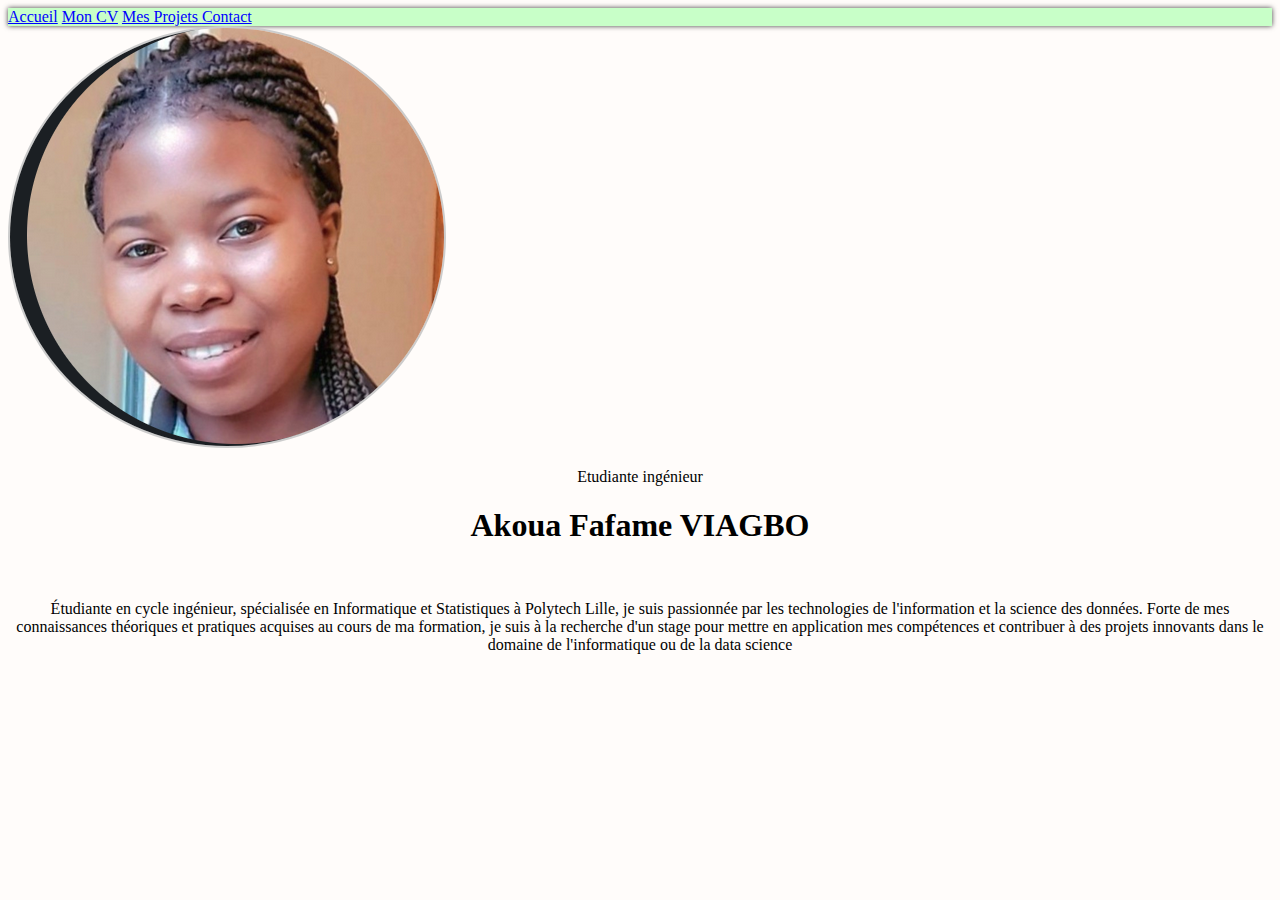
<file: index.html>
<!DOCTYPE html>
<html>
    <head>
        <meta charset="utf8">
        <meta name="viewport" content="width=device-width, initial-scale=1">
        <title>Accueil</title>
        <link href="https://cdn.jsdelivr.net/npm/bootstrap@5.1.3/dist/css/bootstrap.min.css" rel="stylesheet" integrity="sha384-1BmE4kWBq78iYhFldvKuhfTAU6auU8tT94WrHftjDbrCEXSU1oBoqyl2QvZ6jIW3" crossorigin="anonymous">
        <link href="mon_style.css" rel="stylesheet">
        <script src="https://cdn.jsdelivr.net/npm/bootstrap@5.1.3/dist/js/bootstrap.bundle.min.js" integrity="sha384-ka7Sk0Gln4gmtz2MlQnikT1wXgYsOg+OMhuP+IlRH9sENBO0LRn5q+8nbTov4+1p" crossorigin="anonymous"></script>
    </head>

    <body>
        <header>
            <nav class = "navbar navbar-expand">
                <a class = "navbar-brand" href = "index.html">Accueil</a>
                <a class = "navbar-brand" href = "CV.html">Mon CV</a>
                <a class="navbar-brand" href="projet.html">Mes Projets </a>
                <a class="navbar-brand" href="contact.html">Contact</a>
            </nav>
        </header>
        <div class="container">

            <div class="row">
                <div class="col-md-5">
                    <img src="photo.png" alt="photo" class="img-fluid rounded-image">
                    <p> Etudiante ingénieur </p>
                </div>

                <div class="col-md-7">
                    <h1>Akoua Fafame VIAGBO</h1></br>
                    <p>Étudiante en cycle ingénieur, spécialisée en Informatique et Statistiques à Polytech Lille, je suis passionnée par les technologies de l'information et la science des données. Forte de mes connaissances théoriques et pratiques acquises au cours de ma formation, je suis à la recherche d'un stage pour mettre en application mes compétences et contribuer à des projets innovants dans le domaine de l'informatique ou de la data science
                    </p>
                </div>
            </div>
        </div>
    </body>
</html>
</file>
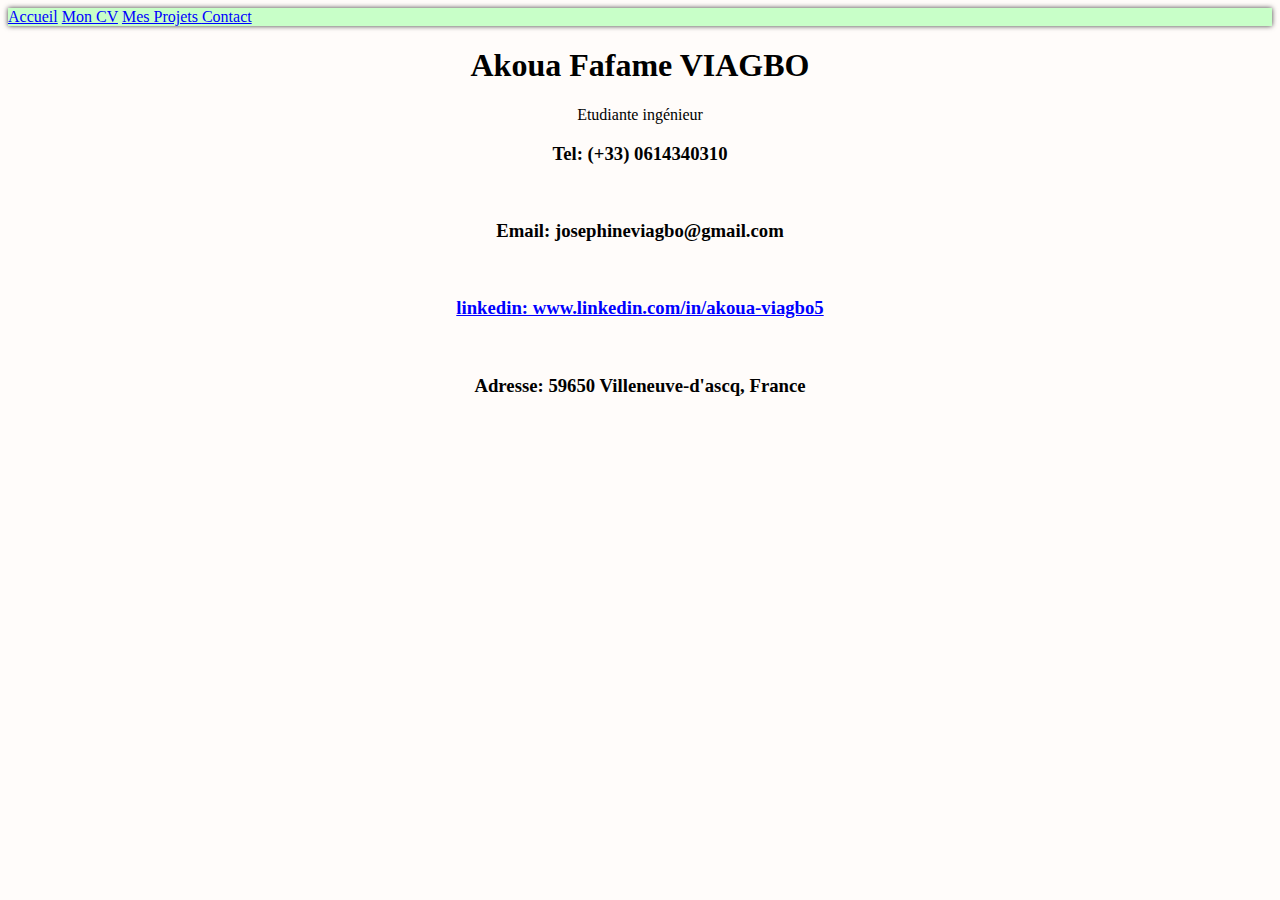
<file: contact.html>
<!DOCTYPE html>
<html lang="fr">
<head>
    <meta charset="UTF-8">
    <meta name="viewport" content="width=device-width, initial-scale=1">
    <title>contact</title>
    <link href="https://cdn.jsdelivr.net/npm/bootstrap@5.1.3/dist/css/bootstrap.min.css" rel="stylesheet" integrity="sha384-1BmE4kWBq78iYhFldvKuhfTAU6auU8tT94WrHftjDbrCEXSU1oBoqyl2QvZ6jIW3" crossorigin="anonymous">
    <script src="https://cdn.jsdelivr.net/npm/bootstrap@5.1.3/dist/js/bootstrap.bundle.min.js" integrity="sha384-ka7Sk0Gln4gmtz2MlQnikT1wXgYsOg+OMhuP+IlRH9sENBO0LRn5q+8nbTov4+1p" crossorigin="anonymous"></script>
    <link href="mon_style.css" rel="stylesheet">
</head>
<body>
    <header>
        <nav class="navbar navbar-expand-lg">
            <a class="navbar-brand" href="index.html">Accueil</a>
            <a class="navbar-brand" href="CV.html">Mon CV</a>
            <a class="navbar-brand" href="projet.html">Mes Projets </a>
            <a class="navbar-brand" href="contact.html">Contact</a>
        </nav>
    </header>
    <main>
        <h1>Akoua Fafame VIAGBO</h1>
        <p>Etudiante ingénieur</p>

        <div class="cv-container">
            <h3> Tel: (+33) 0614340310</h3><br>
            <h3> Email: josephineviagbo@gmail.com</h3><br>
            <a href = "https://www.linkedin.com/in/akoua-viagbo5/" target = "blanket" ><h3>linkedin: www.linkedin.com/in/akoua-viagbo5</h3></a><br>
            <h3> Adresse: 59650 Villeneuve-d'ascq, France </h3>

        </div>

    </main>
</body>
</html>
</file>
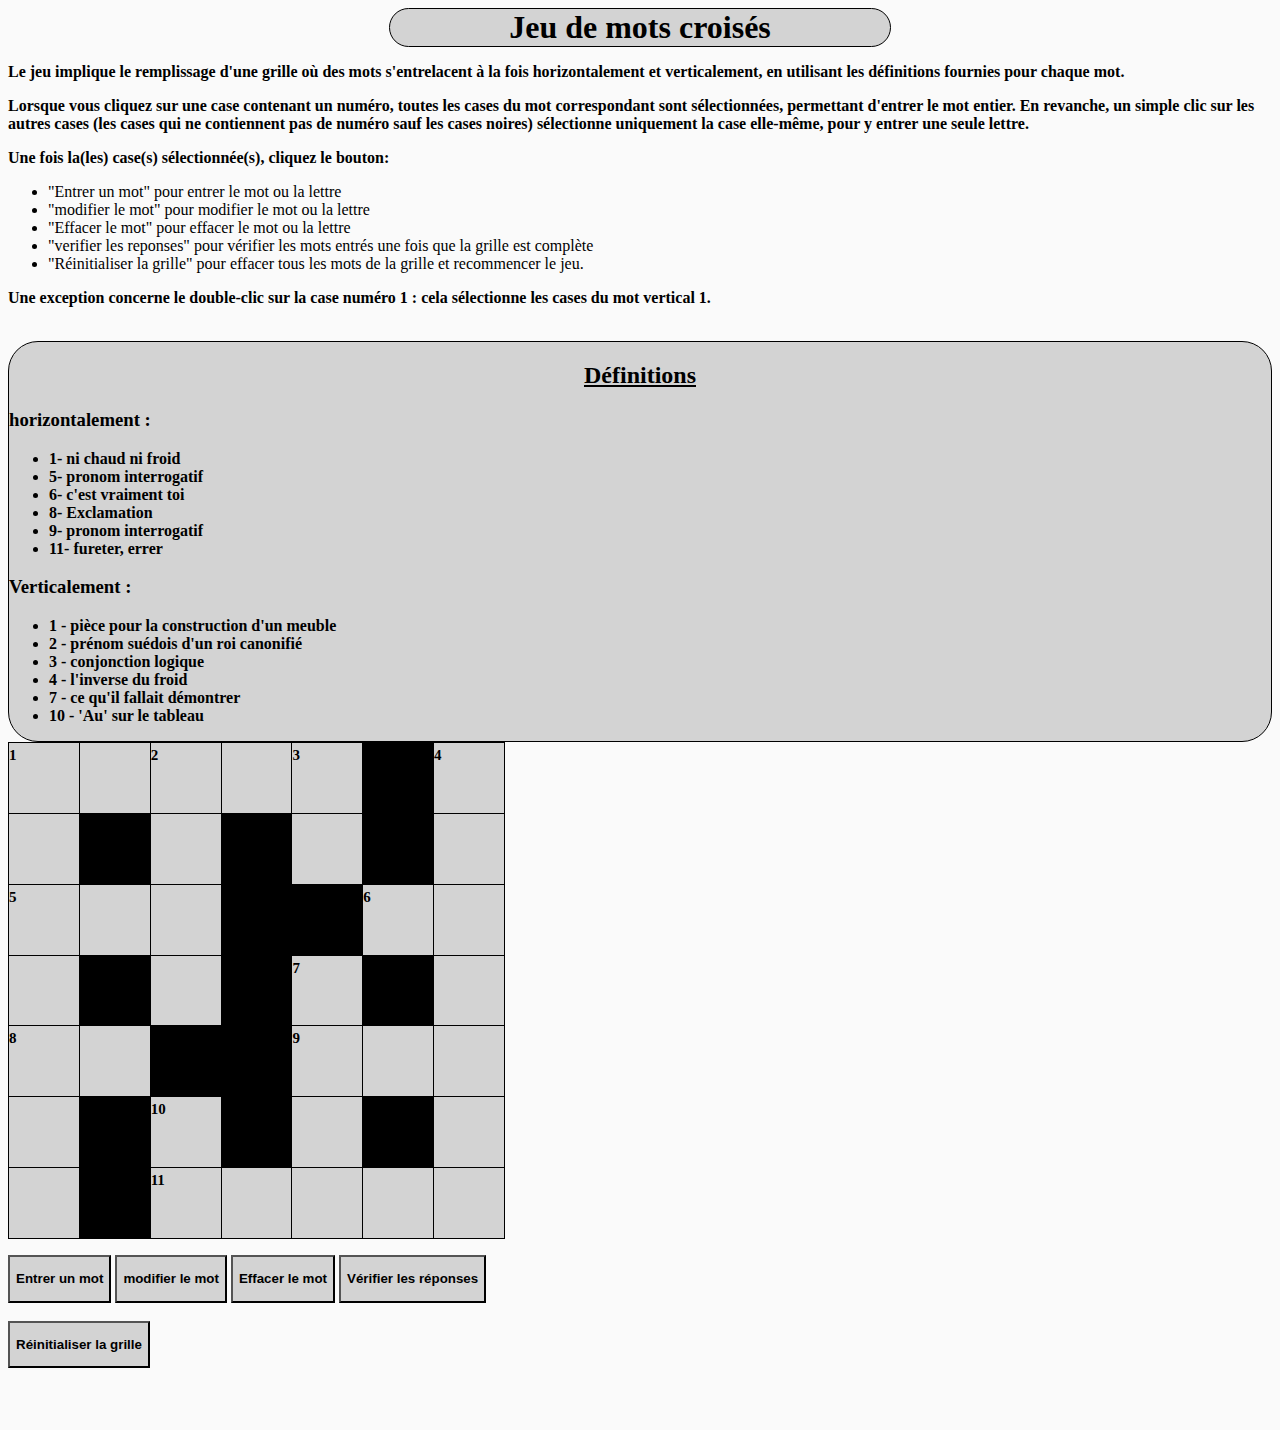
<file: index2.html>
<!DOCTYPE html>
<html>

    <head>
        <meta charset="utf8">
        <meta name="viewport" content="width=device-width, initial-scale=1">
        <title>Jeu</title>
        <link href="https://cdn.jsdelivr.net/npm/bootstrap@5.1.3/dist/css/bootstrap.min.css" rel="stylesheet" integrity="sha384-1BmE4kWBq78iYhFldvKuhfTAU6auU8tT94WrHftjDbrCEXSU1oBoqyl2QvZ6jIW3" crossorigin="anonymous">
        <link href="style.css" rel="stylesheet">
        <script src="https://cdn.jsdelivr.net/npm/bootstrap@5.1.3/dist/js/bootstrap.bundle.min.js" integrity="sha384-ka7Sk0Gln4gmtz2MlQnikT1wXgYsOg+OMhuP+IlRH9sENBO0LRn5q+8nbTov4+1p" crossorigin="anonymous"></script>
    </head>

    <body>

        <div class="container">

            <main>

                <div class = "row">
                     <h1 id = "title">Jeu de mots croisés</h1>

                     <p> Le jeu implique le remplissage d'une grille où des mots s'entrelacent à la fois horizontalement et verticalement, en utilisant les définitions fournies pour chaque mot.
                     </p>

                     <p>Lorsque vous cliquez sur une case contenant un numéro, toutes les cases du mot correspondant sont sélectionnées, permettant d'entrer le mot entier. En revanche, un simple clic sur les autres cases (les cases qui ne contiennent pas de numéro sauf les cases noires) sélectionne uniquement la case elle-même, pour y entrer une seule lettre.
                     </p>

                     <p>Une fois la(les) case(s) sélectionnée(s), cliquez le bouton:
                        <ul>
                            <li> "Entrer un mot" pour entrer le mot ou la lettre </li>
                            <li> "modifier le mot" pour modifier le mot ou la lettre </li>
                            <li> "Effacer le mot" pour effacer le mot ou la lettre </li>
                            <li> "verifier les reponses"  pour vérifier les mots entrés une fois que la grille est complète</li>
                            <li> "Réinitialiser la grille" pour effacer tous les mots de la grille et recommencer le jeu. </li>
                        </ul>
                     </p>

                     <p>Une exception concerne le double-clic sur la case numéro 1 : cela sélectionne les cases du mot vertical 1. </p>

                </div><br>

                <!--les définitions-->
                <div class="row">

                    <div class="col-md-6 def">

                        <h2 id = "title_def"> Définitions </h2>

                        <h3>horizontalement : </h3>

                        <ul id ="mot_horizontal">
                            <li>1- ni chaud ni froid </li>
                            <li>5- pronom interrogatif</li>
                            <li>6- c'est vraiment toi </li>
                            <li>8- Exclamation </li>
                            <li>9- pronom interrogatif </li>
                            <li>11- fureter, errer </li>

                        </ul>

                        <h3>Verticalement : </h3>

                        <ul id ="mot_vertical">

                             <li>1 - pièce pour la construction d'un meuble </li>
                             <li>2 - prénom suédois d'un roi canonifié </li>
                             <li>3 - conjonction logique </li>
                             <li>4 - l'inverse du froid </li>
                             <li>7 - ce qu'il fallait démontrer </li>
                             <li>10 - 'Au' sur le tableau </li>

                        </ul>
                    </div>


                    <div class="col-md-6">

                        <div class="grid-container" id = "grille"></div><br>

                        <!-- bouton pour entrer des mots-->

                        <button id="bouton-entrer" ><p>Entrer un mot </p></button>

                        <!--bouton pour modifier des mots-->
                        <button id="bouton-modifier" ><p>modifier le mot </p></button>

                        <!--bouton pour effacer des mots-->
                        <button id="bouton-effacer" ><p>Effacer le mot</p></button>

                        <!-- Bouton pour vérifier les réponses -->
                        <button id="bouton-verifier-reponses" ><p>Vérifier les réponses</p></button><br><br>

                        <!--bouton pour Réinitialiser la grille:  mettre des cases à vide-->
                        <button id="bouton-reInitialiser" ><p>Réinitialiser la grille</p></button>

                    </div>


                </div><br>


            </main>
        </div><br><br>

        <script src = "main.js"></script>

    </body>

</html>
</file>
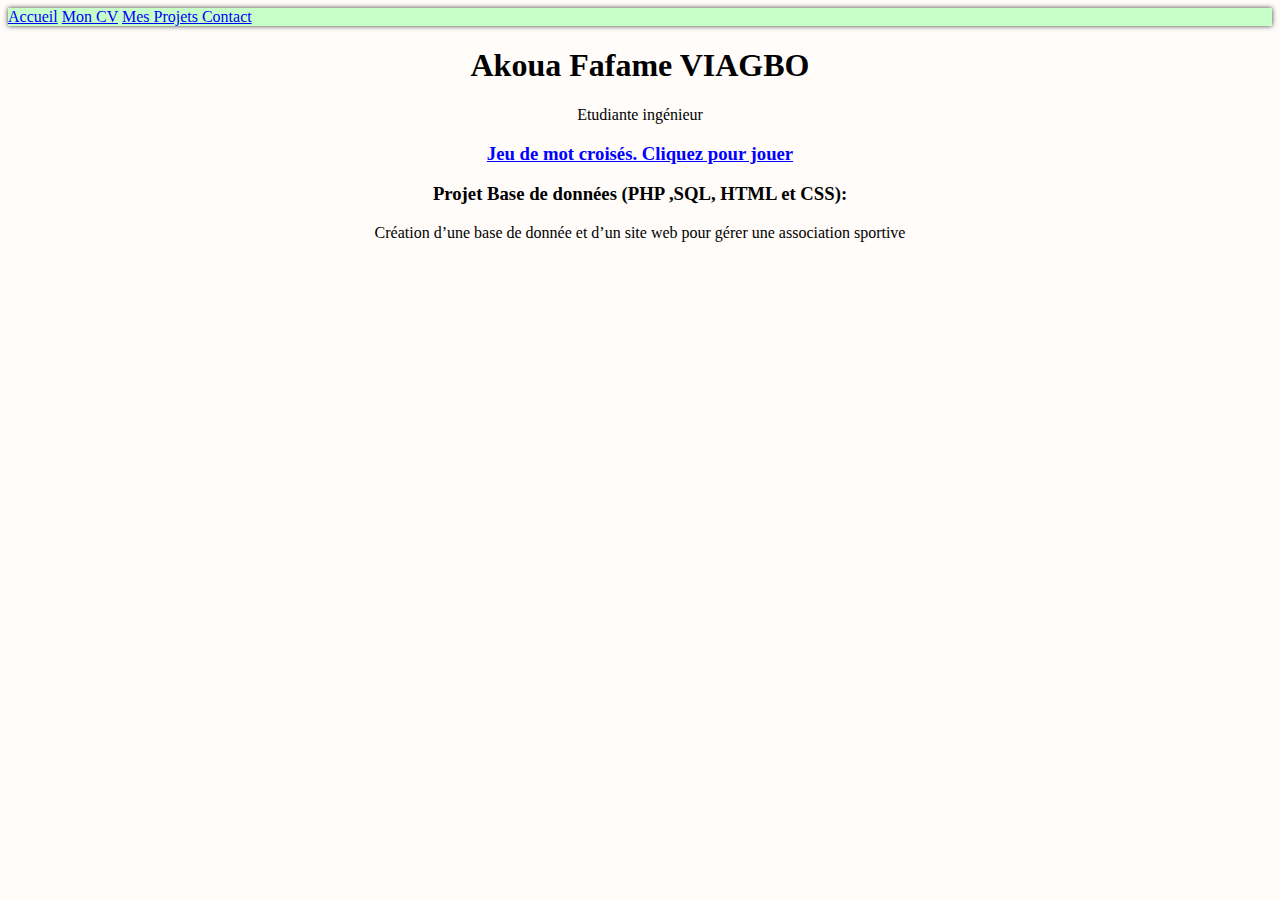
<file: projet.html>
<!DOCTYPE html>
<html lang="fr">
<head>
    <meta charset="UTF-8">
    <meta name="viewport" content="width=device-width, initial-scale=1">
    <title>Mes Projets</title>
    <link href="https://cdn.jsdelivr.net/npm/bootstrap@5.1.3/dist/css/bootstrap.min.css" rel="stylesheet" integrity="sha384-1BmE4kWBq78iYhFldvKuhfTAU6auU8tT94WrHftjDbrCEXSU1oBoqyl2QvZ6jIW3" crossorigin="anonymous">
    <script src="https://cdn.jsdelivr.net/npm/bootstrap@5.1.3/dist/js/bootstrap.bundle.min.js" integrity="sha384-ka7Sk0Gln4gmtz2MlQnikT1wXgYsOg+OMhuP+IlRH9sENBO0LRn5q+8nbTov4+1p" crossorigin="anonymous"></script>
    <link href="mon_style.css" rel="stylesheet">
</head>
<body>
    <header>
        <nav class="navbar navbar-expand-lg">
            <a class="navbar-brand" href="index.html">Accueil</a>
            <a class="navbar-brand" href="CV.html">Mon CV</a>
            <a class="navbar-brand" href="projet.html">Mes Projets </a>
            <a class="navbar-brand" href="contact.html">Contact</a>
        </nav>
    </header>

    <main>
        <h1>Akoua Fafame VIAGBO</h1>
        <p>Etudiante ingénieur</p>

        <div class="cv-container">
           <a href="Jeu_de_mot_croise/index2.html" > <h3>Jeu de mot croisés. Cliquez pour jouer </h3> </a>
           <h3> Projet Base de données (PHP ,SQL, HTML et CSS):</h3>

            <p>Création d’une base de donnée et d’un site web pour gérer une association sportive</p>
        </div>

    </main>
</body>
</html>
</file>
<file: mon_style.css>
body{
    background-color: rgb(255, 252, 250);
}

.rounded-image {
    border-radius: 50%;
    border-width: 2px; /* épaisseur de la bordure */
    border-style: solid ; /* style de la bordure */
    border-color: #ccc; /* couleur de la bordure */
    overflow: hidden;
}

nav{

    background-color: rgb(200, 255, 200);
    box-shadow: 0px 0px 5px 0px rgba(0,0,0,0.75);
}
a{
   color: blue;
}

h1, h2, h3{
    text-align:center;

}
p {
     text-align:center;
}

div#lang{
     text-align:center;

}


.cv-image {
    max-width: 90%;
    height: auto;
    border: 1px solid #ccc; /* Optional: add border for better visual separation */
}
</file>
<file: style.css>
/* Styles généraux */

/* Définir un arrière-plan pour le corps de la page */
body {
  background-color: rgb(250, 250, 250);
}

/* Titre */

/* Centrer le titre horizontalement */
#title {
  text-align: center;
  /* Ajouter un fond blanc avec des coins arrondis */
  background-color: rgb(211, 211, 211);
  border-radius: 20px;
  /* Ajouter une bordure pour mettre en évidence le titre */
  border: 1px solid black;
  /* Limiter la largeur du titre pour le rendre plus lisible */
  max-width: 500px;
  /* Centrer le titre horizontalement sur la page */
  margin: auto;
}

/* Titre des définitions */

/* Centrer et souligner le titre des définitions */
#title_def {
  text-align: center;
  text-decoration: underline;
}

/* Grille */

/* Définir la mise en page de la grille */
.grid-container {
  display: grid;
  grid-template-columns: repeat(7, 70px);
  grid-template-rows: repeat(7, 70px);
  gap: 0.85px; /* Espacement entre les cellules */
}

/* Style des cellules de la grille */
.grid-item,
.case-noire {
  width: 70px;
  height: 70px;
  background-color: rgb(211, 211, 211);
  border: 1px solid black; /* Bordure pour séparer les cellules */
}

/* Cellules noires */
.case-noire {
  background-color: black;
}

/*Mise en forme des définitions*/

/* Style de la boîte de définition */
.def {
  background-color: rgb(211, 211, 211);;
  border-radius: 30px;
  border: 1px solid black;
  font-weight: bold;
}

/* Mots sélectionnés */

/* Style des cellules sélectionnées */
.selected {
  background-color:  rgb(51, 131, 255);
}

/* Boutons */

/* Style de base des boutons */
button {
  background-color: rgb(211, 211, 211);
}

/* Changer la couleur du bouton au survol */
button:hover {
  background-color:  rgb(51, 131, 255);
}

/* Numéros de mots */

/* Style des numéros de mots */
.numero {
  font-size: 15px; /* Taille de police agrandie */
  font-weight: bold;
  padding-right: 15px;
  vertical-align: top; /* Aligner le texte en haut */
  line-height: 25px; /* Ajuster la hauteur de ligne pour centrer verticalement */
}

/* Lettres dans les cellules */

/* Style des lettres dans les cellules */
.lettre {
  font-size: 30px; /* Taille de police agrandie */
  text-align: center;
  line-height: 40px; /* Ajuster la hauteur de ligne pour centrer verticalement */
  vertical-align: bottom;
}

/* Paragraphes */

/* Style des paragraphes */
p {
  font-weight: bold;
}
</file>
